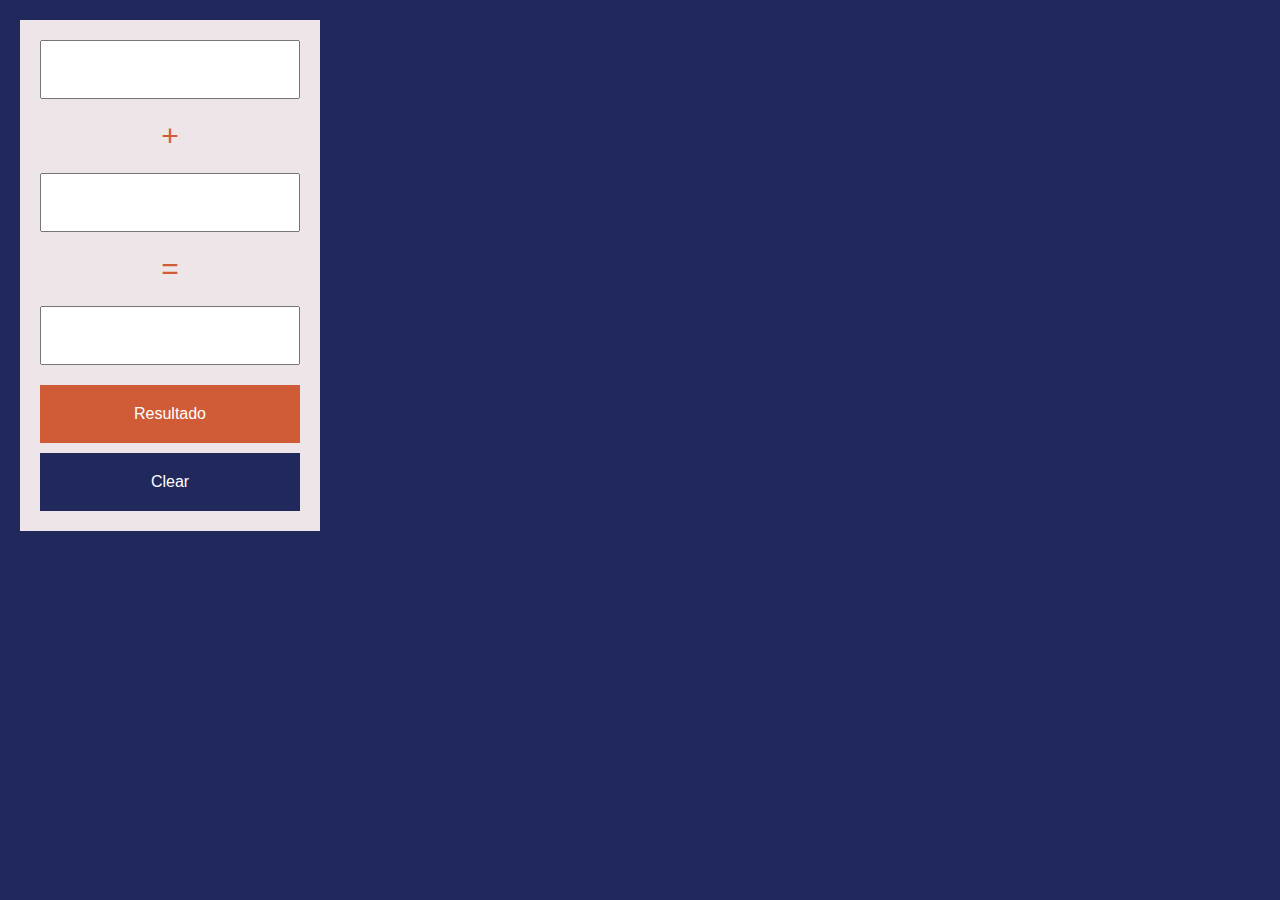
<file: calculator/index.htm>
<!DOCTYPE html>
<html lang="en">
<head>
    <meta charset="UTF-8">
    <meta name="viewport" content="width=device-width, initial-scale=1.0">
    <title>Calculator</title>
    <link rel="stylesheet" href="style.css">
    <script src="calculator.js"></script>
</head>
<body>
    <div class="container">
        <form action="" method="get" id="form">
            <input type="text" id="num1">
            <p>+</p>
            <input type="text" id="num2">
            <p>=</p>
            <input type="text" id="result" readonly>
            <input type="button" value="Resultado" class="btn" onclick="add()">
            <input type="button" value="Clear" class="clr" onclick="clr()">
        </form>
    </div>
    
</body>
</html>
</file>
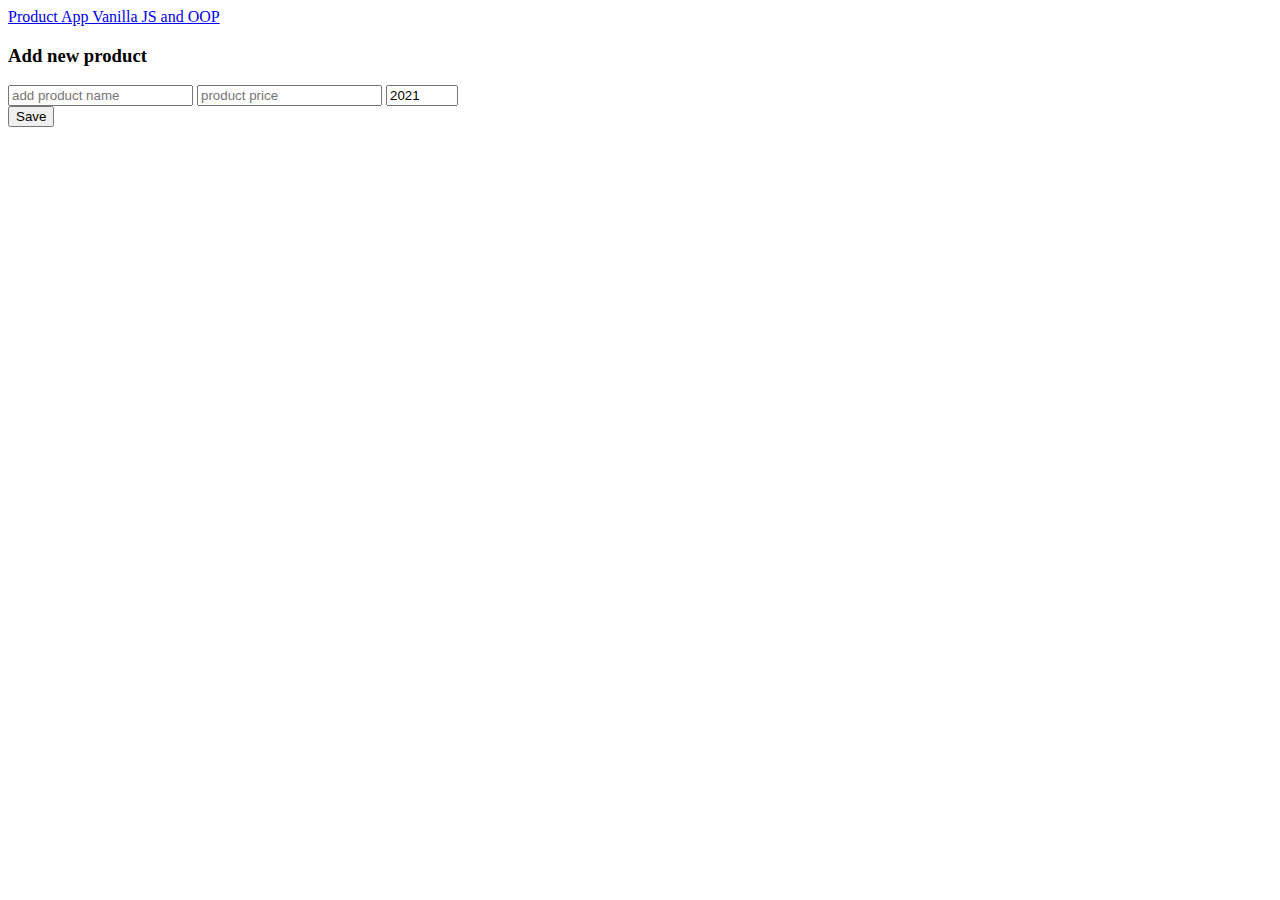
<file: CRUD/index.html>
<!DOCTYPE html>
<html lang="en">
<head>
    <meta charset="UTF-8">
    <meta name="viewport" content="width=device-width, initial-scale=1.0">
    <title>CRUD OOP Product App</title>
    <link rel="stylesheet" href="https://bootswatch.com/4/solar/bootstrap.min.css">
</head>
<body>
    
    <nav class="navbar navbar-expand navbar-dark bg-primary">
        <a href="/" class="navbar-brand">
        Product App Vanilla JS and OOP
        </a>
    </nav>
    
    <div class="container">
        <div class="row pt-5" id="app">
            <div class="col-md-4">
                <div class="card card border-primary">
                    <div class="card-header">
                        <h3>Add new product</h3>

                    </div>
                    <form id="product-form" class="card-body">
                        <div class="form-group pd-3">
                            <input type="text" id="name" placeholder="add product name" class="form-control">
                            <input type="number" id="price" step="0.01" placeholder="product price" class="form-control">
                            <input type="number" id="year" value="2021" min="1990" max="2021" placeholder="product year" class="form-control">
                        </div>
                        <input type="submit" value="Save" class="btn btn-primary btn-block">
                    </form>
                </div>

            </div>
            <div class="col-md-8">
                <div id="product-list"></div>

            </div>

        </div>
    </div>


    <script src="app.js"></script>
</body>
</html>
</file>
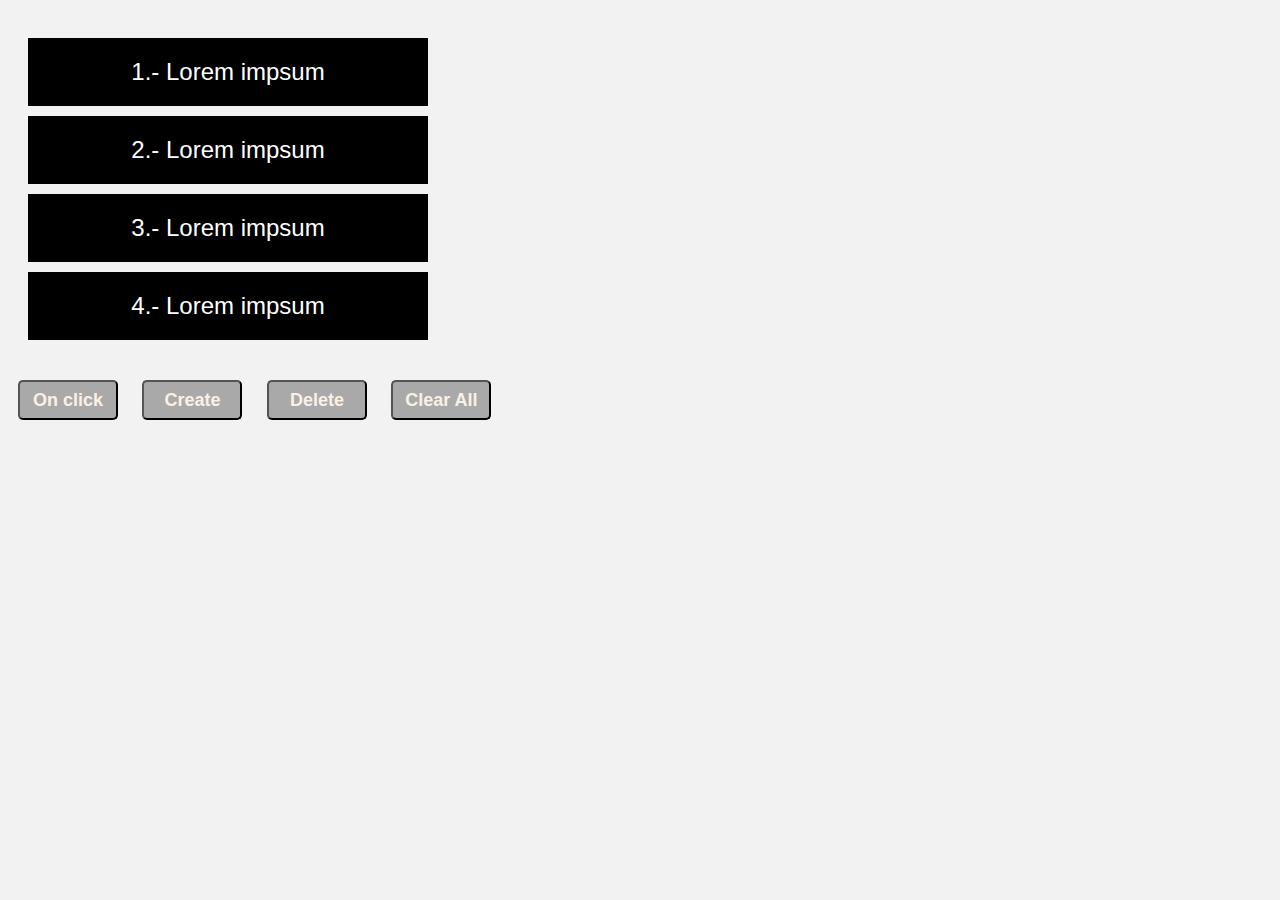
<file: DOM/index.html>
<!DOCTYPE html>
<html lang="en">
<head>
    <meta charset="UTF-8">
    <meta name="viewport" content="width=device-width, initial-scale=1.0">
    <title>DOM introduction</title>
    <link rel="stylesheet" href="style.css">
</head>
<body>
    <section class="container" id="container">
        <div class="box" id="box1">1.- Lorem impsum</div>
        <div class="box" id="box2">2.- Lorem impsum</div>
        <div class="box" id="box3">3.- Lorem impsum</div>
        <div class="box" id="box4">4.- Lorem impsum</div>
    </section>

    <section>
        <div id="container-buttons">
            <button type="submit" id="btn-sayhello">On click</button>
            <button type="submit" id="createBox">Create</button>
            <button type="submit" id="deleteBox">Delete</button>
            <button type="submit" id="clearAll">Clear All</button></br>
        </div>
        <div id="container-divs"></div>
    </section>

    <!--<script src="main.js"></script>-->
    <script src="dom-events.js"></script>
</body>
</html>
</file>
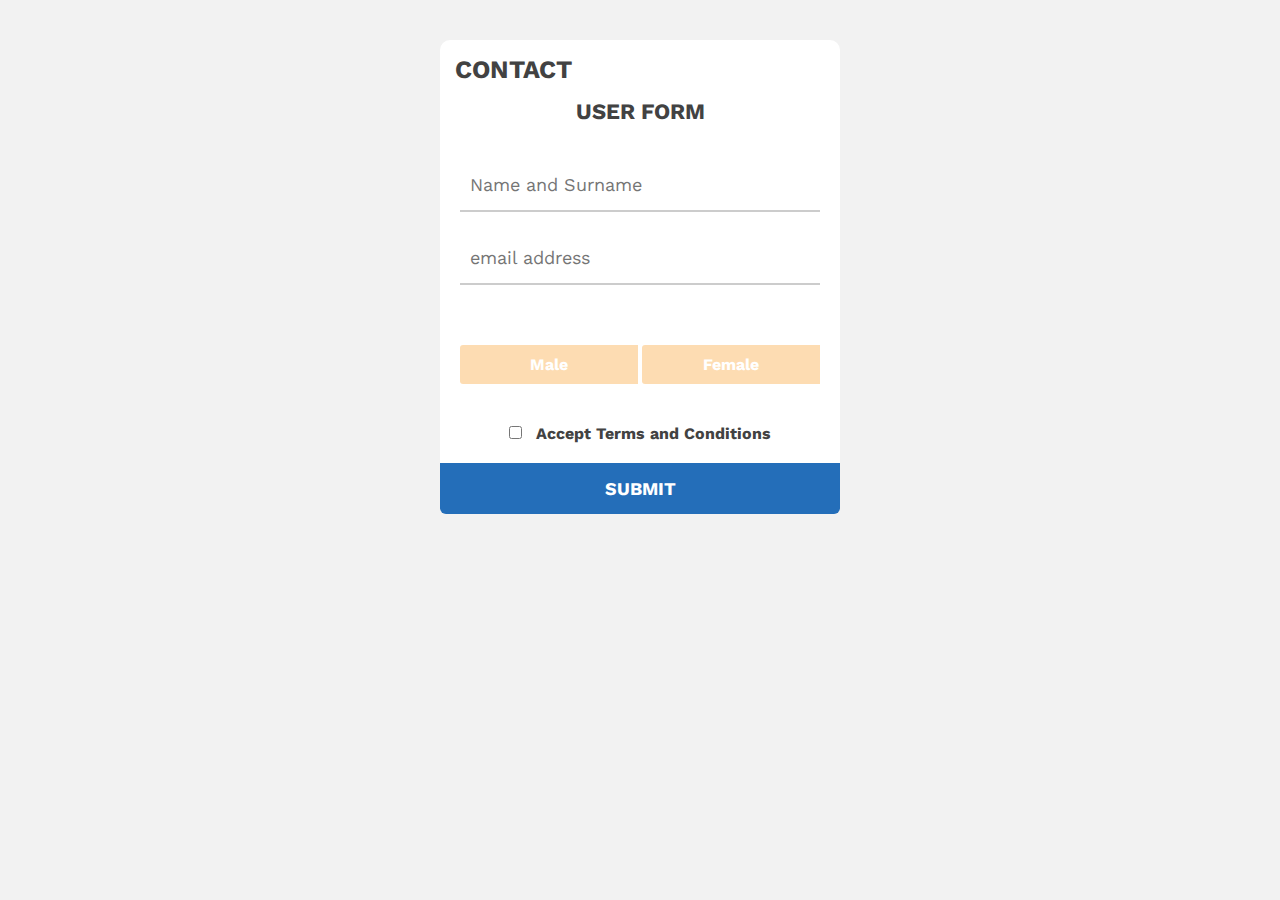
<file: DOM/forms/form.html>
<!DOCTYPE html>
<html lang="en">
<head>
    <meta charset="UTF-8">
    <meta name="viewport" content="width=device-width, initial-scale=1.0">
    <link rel="preconnect" href="https://fonts.gstatic.com">
    <link href="https://fonts.googleapis.com/css2?family=Work+Sans:wght@300&display=swap" rel="stylesheet">
    <link rel="stylesheet" href="form.css">
    <script src="https://code.jquery.com/jquery-3.5.1.min.js" integrity="sha256-9/aliU8dGd2tb6OSsuzixeV4y/faTqgFtohetphbbj0=" crossorigin="anonymous"></script>
    <title>UserForm CSS & JS</title>
</head>
<body>
    <div class="container">
        <form action="" method="post" id="form" class="form">
            <h1>Contact</h1>
            <h2>user form</h2>
            <div class="container-inputs">
                <input type="text" name="username" id="username" class="username" placeholder="Name and Surname">
                <input type="email" name="email" id="email" class="email" placeholder="email address">
            </div>
            <div class="container-sex" id="">
                <input type="radio" name="sex" id="male" value="male">
                <label for="male" class="label-radio male">Male</label>
                <input type="radio" name="sex" id="female" value="female">
                <label for="female" class="label-radio female">Female</label>
            </div>
            <div class="container-terms-conditions">
                <input type="checkbox" name="terms" id="terms" value="Terms & Conditions">
                <label for="terms">Accept Terms and Conditions</label>
            </div>
            <div class="errors" id="errors">
            </div>
            <div class="success" id="success">
            </div>
            <div class="submit">
                <input type="submit" value="Submit" class="btn" id="btn">
            </div>
        </form>
    </div>
<script src="form.js"></script>
</body>
</html>
</file>
<file: calculator/style.css>
*{
    margin: 0;
    padding: 0;
    -webkit-box-sizing: border-box;
    -moz-box-sizing: border-box;
    box-sizing: border-box;
}

body {
    font-family: Arial, Helvetica, sans-serif;
    background-color: #21295c;
    color: #cf5c36;

}

.container {
    width: 300px;
    margin:20px;
    background-color: #eee5e9;
    padding: 20px;
}

form p {
    text-align: center;
    margin-bottom: 20px;
    font-size: 30px;

}
input[type='text'] {
    width: 100%;
    margin-bottom: 20px;
    padding:20px;
    text-align: center;
}
form .btn{
    width: 100%;
    background-color: #cf5c36;
    color: #ffff;
    border: none;
    cursor: pointer;
    font-size: 16px;
    text-align: center;
    padding: 20px;
    display: inline-block;
    text-decoration: none;
}
form .clr {
    margin-top: 10px;
    width: 100%;
    background-color: #21295c;
    color: #ffff;
    border: none;
    cursor: pointer;
    font-size: 16px;
    text-align: center;
    padding: 20px;
    display: inline-block;
    text-decoration: none;
}
</file>
<file: DOM/style.css>
body {
    background-color: #f2f2f2;
    font-family: Arial, Helvetica, sans-serif;
}
.container {
    width: 400px;
    padding: 20px;
}
.box {
    padding: 20px 10px;
    text-align: center;
    margin: 10px 0;
    background-color: #000;
    font-size: 24px;
    color: #ffff;

}
.orange {
    background-color: #f9a03f;
}

.red {
    background-color: rgb(173, 54, 54);
}

.green {
    background-color: rgb(9, 194, 9);
}

.boxDOM {
    width: 100px;
    display: inline-block;
    margin: 5px;
    padding: 5px;
    background-color:darkslateblue;
    height: 70px;
    transition: background-color .5s;
}

.boxDOM:hover {
    background-color:slateblue;
}

button {
    width: 100px;
    height: 40px;
    margin: 10px;
    display: inline-block;
    font-size: 18px;
    font-family: sans-serif;
    background-color: darkgray;
    border-radius: 5px;
    color: linen;
    font-weight: bold;
    transition: background-color .2s

}
button:hover {
    background-color: slateblue;
}
</file>
<file: DOM/forms/form.css>
* {
    margin: 0;
    padding: 0;
    -webkit-box-sizing: border-box;
    -moz-box-sizing: border-box;
    box-sizing: border-box;
}
body {
background-color: #f2f2f2;
font-family: 'Work Sans 27px', serif;
font-size: 16px;
}

.container {
    width: 400px;
    margin: auto;
    margin-top: 40px;
}

.form h1 {
    background-color: white;
    display: block;
    width: 100%;
    font-family: 'Work Sans', serif;
    font-weight: bolder;
    color: #424242;
    font-size: 25px;
    text-align: left;
    padding: 15px;
    text-transform: uppercase;
    border-radius: 10px 10px 0 0;
}

.form h2 {
    background-color: white;
    display: block;
    width: 100%;
    font-family: 'Work Sans', serif;
    font-weight:bold;
    font-size: 22px;
    color: #424242;
    text-align: center;
    padding-bottom: 15px;
    text-transform: uppercase;
}

.form input[type="text"],
.form input[type="email"] {
    display: block;
    width: 100%;
    margin-bottom: 20px;
    padding: 15px 10px;
    border: none;
    border-bottom: 2px solid #ccc;
    font-family: "Work Sans", serif;
    font-size: 18px;
}
.form input[type="text"]:focus,
.form input[type="email"]:focus {
    border-bottom: 2px solid #246eb9;

}
.form input[type="radio"]{
    display: none;    
}
.form .container-sex {
    font-family: 'Work Sans', serif;
    font-weight: bolder;
    display: flex;
    flex-wrap: nowrap;
    justify-content:space-between;
    margin-bottom: 20px;
}

.form .container-sex .male {
    border-radius: 3px 0 0 3px;
}

.form .container-sex .female {
    border-radius: 3px 0 0 3px;
}

.form .label-radio {
    background-color: rgba(249, 168, 63, .4);
    color: #ffff;
    padding: 10px;
    text-align: center;
    width: 49.5%;
}
.form input[type="radio"]:checked + .label-radio {
    background-color: #f9a03f;
}

.form .errors {
    font-family: 'Work Sans',serif;
    display: none;
    width: 100%;
    margin: 0px;
    padding: 15px 10px;
    padding-left: 40px;
    margin-top: 0px;
    border-radius: 3px;
    background-color:#ce1818;
    color: #fff;
    
}
.form .success {
    font-family: 'Work Sans',serif;
    display: none;
    width: 100%;
    margin: 0px;
    padding: 15px 10px;
    padding-left: 40px;
    margin-top: 0px;
    border-radius: 3px;
    background-color:#22dd86;
    color: #fff;
    
}
.form .container-inputs{
    padding: 20px;
    background-color: white;
}
.form .container-sex {
    padding: 20px;
    background-color: white;
    margin-bottom: 0;
}
.form .container-terms-conditions {
    margin-top: 0px;
    text-align: center;
    color: #424242;
    padding: 20px;
    background-color: white;
}

.form .container-terms-conditions label {
    margin-left: 10px;
    font-family: 'Work Sans', serif;
    font-weight: bolder;
}
.form .btn {
    width: 100%;
    text-align: center;
    background-color: #246eb9;
    color: #fff;
    border: none;
    display: block;
    padding: 15px 10px;
    cursor: pointer;
    border-radius: 0 0 6px 6px;
    font-family: 'Work Sans', serif;
    font-size: 18px;
    font-weight: bold;
    text-transform: uppercase;
    transition: 0.4s;

}
.form .btn:hover {
    background-color: #4357ad;

}
</file>
